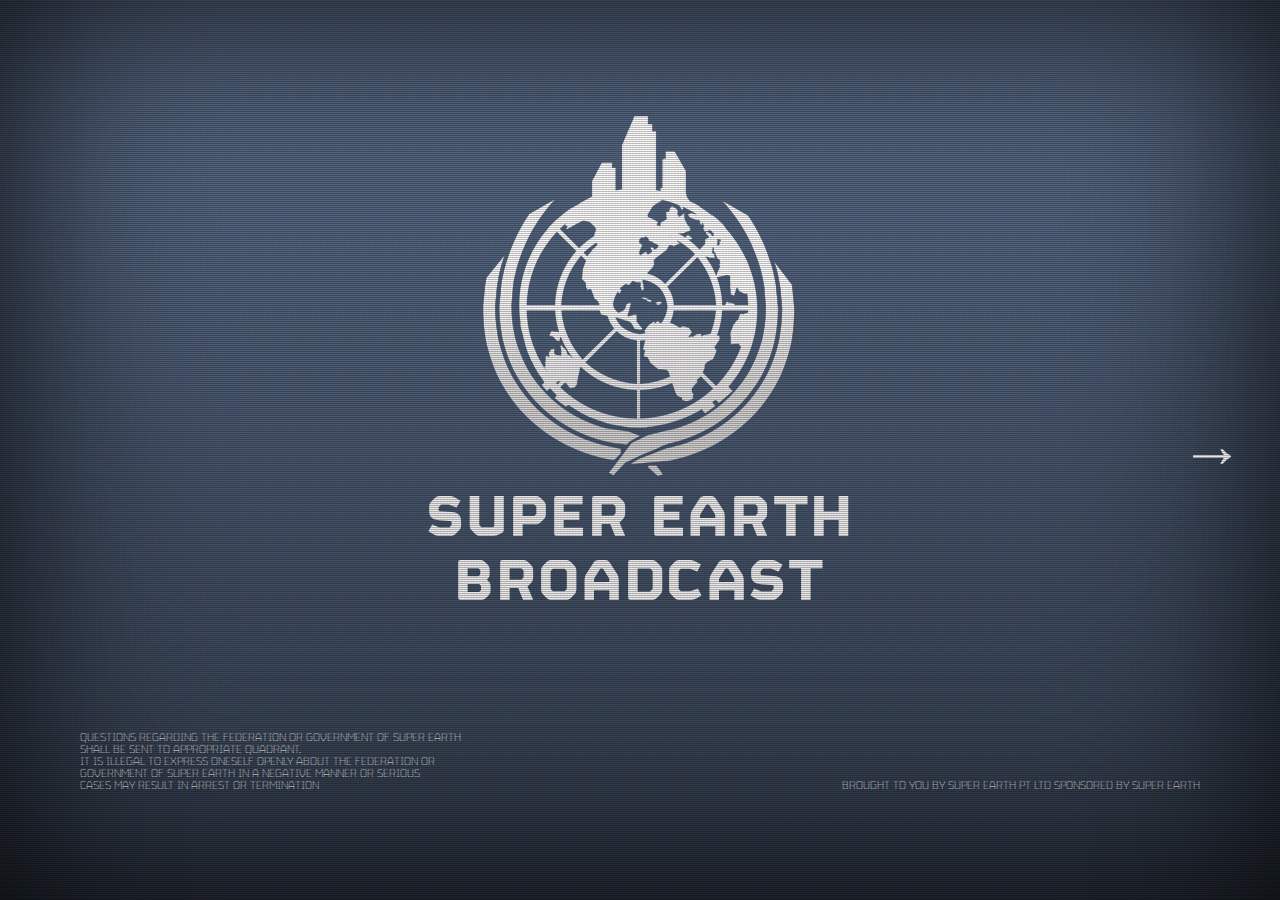
<file: index.html>
<!DOCTYPE html>

<head>
  <title>Super Earth & The Ministry of Truth</title>

  <!-- <link href="https://cdn.jsdelivr.net/npm/bootstrap@5.3.3/dist/css/bootstrap.min.css" rel="stylesheet" integrity="sha384-QWTKZyjpPEjISv5WaRU9OFeRpok6YctnYmDr5pNlyT2bRjXh0JMhjY6hW+ALEwIH" crossorigin="anonymous"> -->
  <link rel="stylesheet" href="styles/index.css">
</head>

<body class="crt vignette">
  <script src="scrolling_title.js"></script>
  
  <div class="title-card">
    <img src="resources/Super Earth.png">
    <h1 class="title-card-text">SUPER EARTH<br>BROADCAST</h1>
  </div>

  <div class="disclaimers">
    <p>
      QUESTIONS REGARDING THE FEDERATION OR GOVERNMENT OF SUPER EARTH<br>
      SHALL BE SENT TO APPROPRIATE QUADRANT.<br>
      IT IS ILLEGAL TO EXPRESS ONESELF OPENLY ABOUT THE FEDERATION OR<br>
      GOVERNMENT OF SUPER EARTH IN A NEGATIVE MANNER OR SERIOUS<br>
      CASES MAY RESULT IN ARREST OR TERMINATION
    </p>
      
    <p><br><br><br><br>BROUGHT TO YOU BY SUPER EARTH PT LTD SPONSORED BY SUPER EARTH</p>
  </div>
  
  <a id="arrow-right" href="video.html">→</a>
</body>
</file>
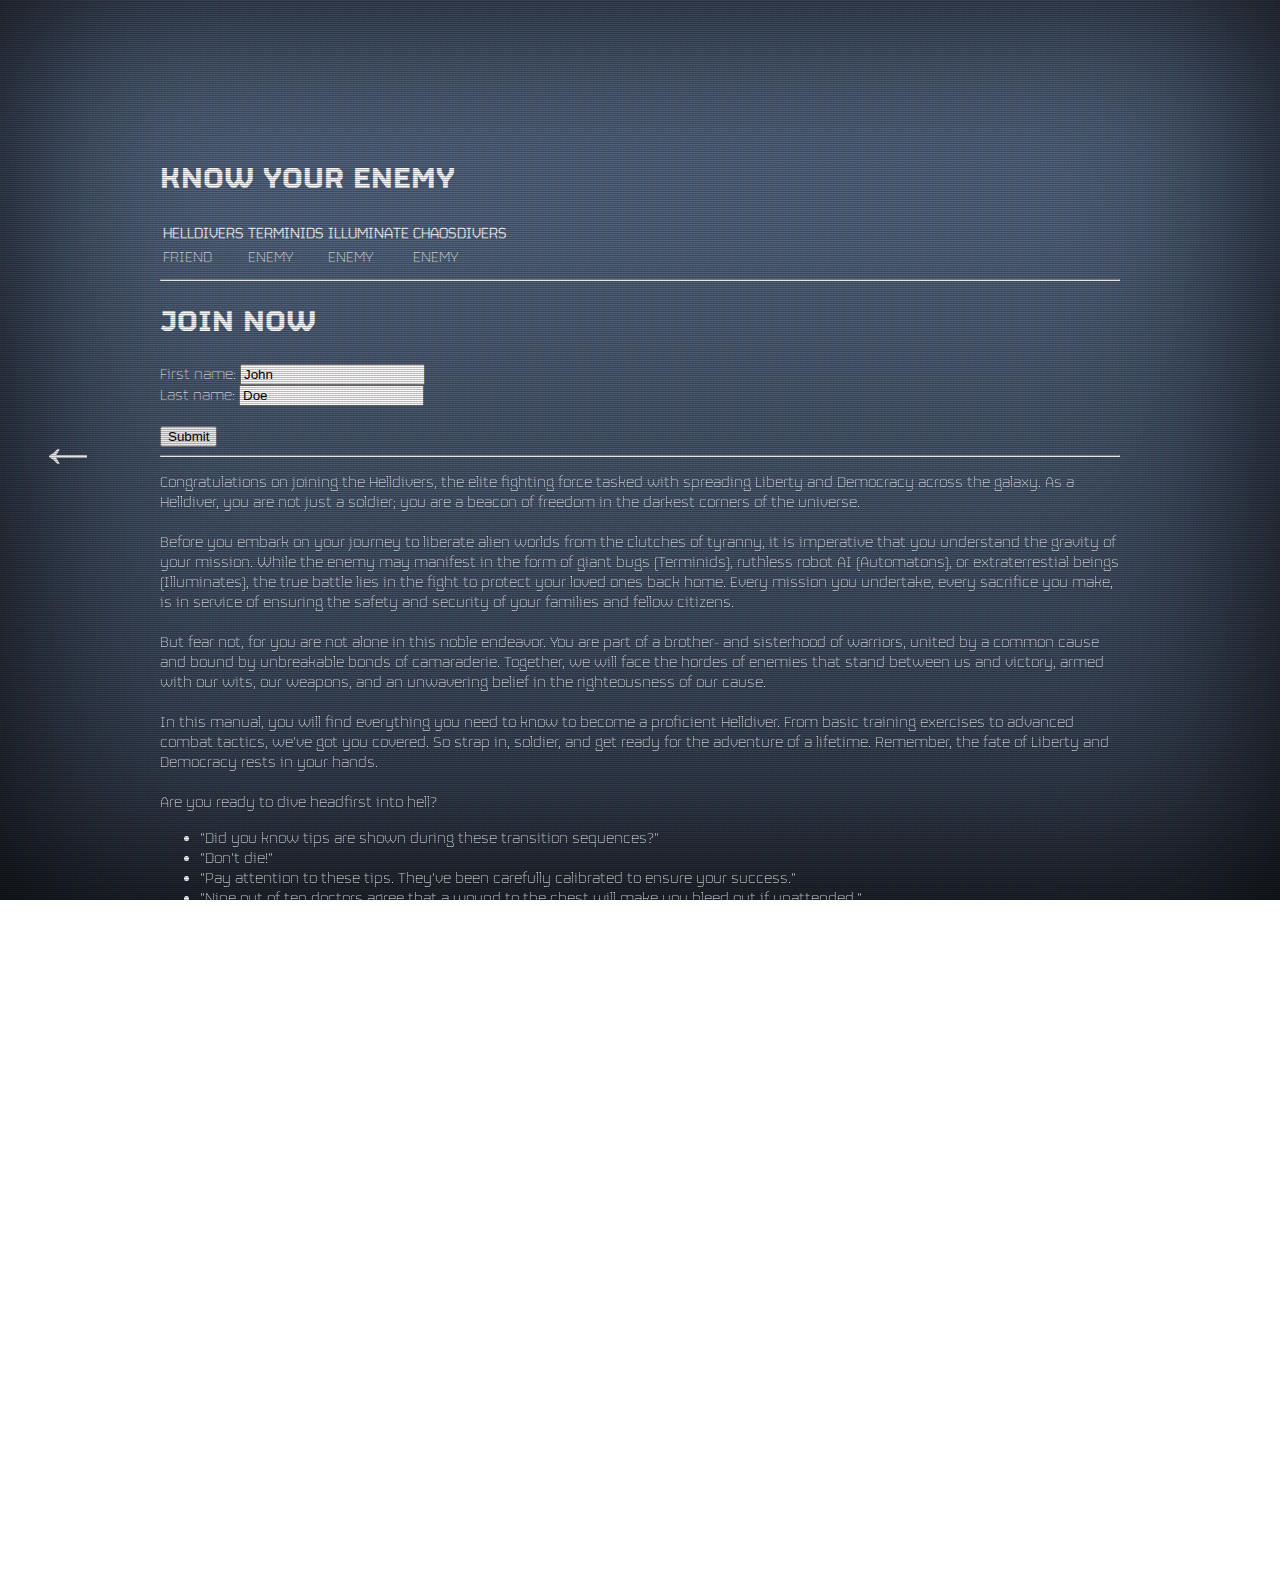
<file: military_manual.html>
<!DOCTYPE html>

<head>
  <title>Super Earth & The Ministry of Truth</title>
  
  <link rel="stylesheet" href="styles/index.css">
  <link rel="stylesheet" href="styles/military_manual.css">
</head>

<body class="crt vignette">
  <script src="scrolling_title.js"></script>
  
  <a id="arrow-left" href="video.html">←</a>
  
  <div id="info-panel">
  
    <h1>KNOW YOUR ENEMY</h1>
    <table>
      <tr>
        <th>HELLDIVERS</th>
        <th>TERMINIDS</th>
        <th>ILLUMINATE</th>
        <th>CHAOSDIVERS</th>
      </tr>
      <tr>
        <td>FRIEND</td>
        <td>ENEMY</td>
        <td>ENEMY</td>
        <td>ENEMY</td>
      </tr>
    </table>
    
    <hr>
  
    <h1>JOIN NOW</h1>
    <form>
      <label for="fname">First name:</label>
      <input type="text" id="fname" name="fname" value="John"><br>
      <label for="lname">Last name:</label>
      <input type="text" id="lname" name="lname" value="Doe"><br><br>
      <input type="submit" value="Submit">
    </form>
    
    <hr>
    
    <p>
      Congratulations on joining the Helldivers, the elite fighting force tasked with spreading Liberty and Democracy across the galaxy. As a Helldiver, you are not just a soldier; you are a beacon of freedom in the darkest corners of the universe.<br><br>

      Before you embark on your journey to liberate alien worlds from the clutches of tyranny, it is imperative that you understand the gravity of your mission. While the enemy may manifest in the form of giant bugs (Terminids), ruthless robot AI (Automatons), or extraterrestial beings (Illuminates), the true battle lies in the fight to protect your loved ones back home. Every mission you undertake, every sacrifice you make, is in service of ensuring the safety and security of your families and fellow citizens.<br><br>

      But fear not, for you are not alone in this noble endeavor. You are part of a brother- and sisterhood of warriors, united by a common cause and bound by unbreakable bonds of camaraderie. Together, we will face the hordes of enemies that stand between us and victory, armed with our wits, our weapons, and an unwavering belief in the righteousness of our cause.<br><br>

      In this manual, you will find everything you need to know to become a proficient Helldiver. From basic training exercises to advanced combat tactics, we've got you covered. So strap in, soldier, and get ready for the adventure of a lifetime. Remember, the fate of Liberty and Democracy rests in your hands.<br><br>

      Are you ready to dive headfirst into hell?<br>
    </p>
    
    <ul>
      <li>"Did you know tips are shown during these transition sequences?"</li>
      <li>"Don't die!"</li>
      <li>"Pay attention to these tips. They've been carefully calibrated to ensure your success."</li>
      <li>"Nine out of ten doctors agree that a wound to the chest will make you bleed out if unattended."</li>
      <li>"Don't Panic."</li>
      <li>"Super Earth recommends spending 2.4 seconds per mission enjoying the scenery. A happy Helldiver is a deadly Helldiver."</li>
      <li>"The Automatons are equipped with hyper reactive protocols, making them susceptible to suppressive fire. The more you shoot at them, the less accurate they'll be."</li>
      <li>"If at first you don’t succeed, dive, dive again. ... And again. And again. And again. And again. And again. And again. And again. And again. And again. And again. And again. And again. And again. And again..."</li>
      <li>"As a last resort, you can use melee attacks to fend off enemies. Remember: death is better than cowardice!"</li>
      <li>"Remember: Freedom!"</li>
      <li>"Unhappy with who you are? Change your appearance, voice, and personality in the customization chamber. It's that easy!"</li>
      <li>"Friendly Fire isn't."</li>
      <li>"If an enemy ever attempts to engage in diplomacy, SHOOT THEM. We mustn't believe their lies."</li>
      <li>"Most enemies have both weak spots and armored spots. The S.E.A.F. training manual recommends aiming for the weak spots."</li>
      <li>"When you're up against the bots, remember the 3 Cs: Cover, Courage, and more Cover."</li>
      <li>"Don't forget to take breaks! ... That is, if you want to be remembered as a coward."</li>
      <li>"Remember to fill in your C-01 permit before any act that could result in a child."</li>
      <li>"Failure to complete mission objectives will NOT result in you being sent to a freedom camp, those are merely dissent rumours."</li>
      <li>"Don’t drink and drive!"</li>
      <li>"You are Super Earth's Elite. Remember that."</li>
      <li>"If you notice a squad mate sympathizing with an enemy, report them to your democracy officer. Thoughtcrimes kill!"</li>
      <li>"Practice your daily desensitization exercises to ensure you remain unfazed by enemy atrocities!"</li>
      <li>"It pays to be a straight shooter-angled fire might glance off your target or even ricochet into your squad mates!"</li>
      <li>"Diving to the ground can be a lifesaver, but it also makes you an easy target for melee units."</li>
      <li>"The longer you stay in a mission, the heavier the enemy presence becomes."</li>
      <li>"Most weapons have different fire modes or functions -- Hold Reload to access them."</li>
      <li>"If the enemies just keep coming, find out where they're coming from and unleash hell. Bug hive? Destroy! Bot factory? Destroy!"</li>
      <li>"All Stratagems have their strengths and weaknesses. Choose your Stratagem loadout to best fit the mission and your squad companions."</li>
      <li>"Day and night sides of a planet are visible during mission selection, allowing you to choose the mission that's right for you!"</li>
      <li>"More challenging missions yield greater rewards."</li>
      <li>"Every citizen is equally important to the war effort, but Helldivers are the most important."</li>
      <li>"Check your Ammo by holding the Reload button."</li>
      <li>"Grenades detonation time starts when you pull back for a throw -- time your throw for an air-burst detonation."</li>
      <li>"Helldivers traveling the galaxy might come across ancient ruins and other curiosities. Just remember: Only a traitor is curious about alien artifacts!"</li>
    </ul>
  </div>
</body>
</file>
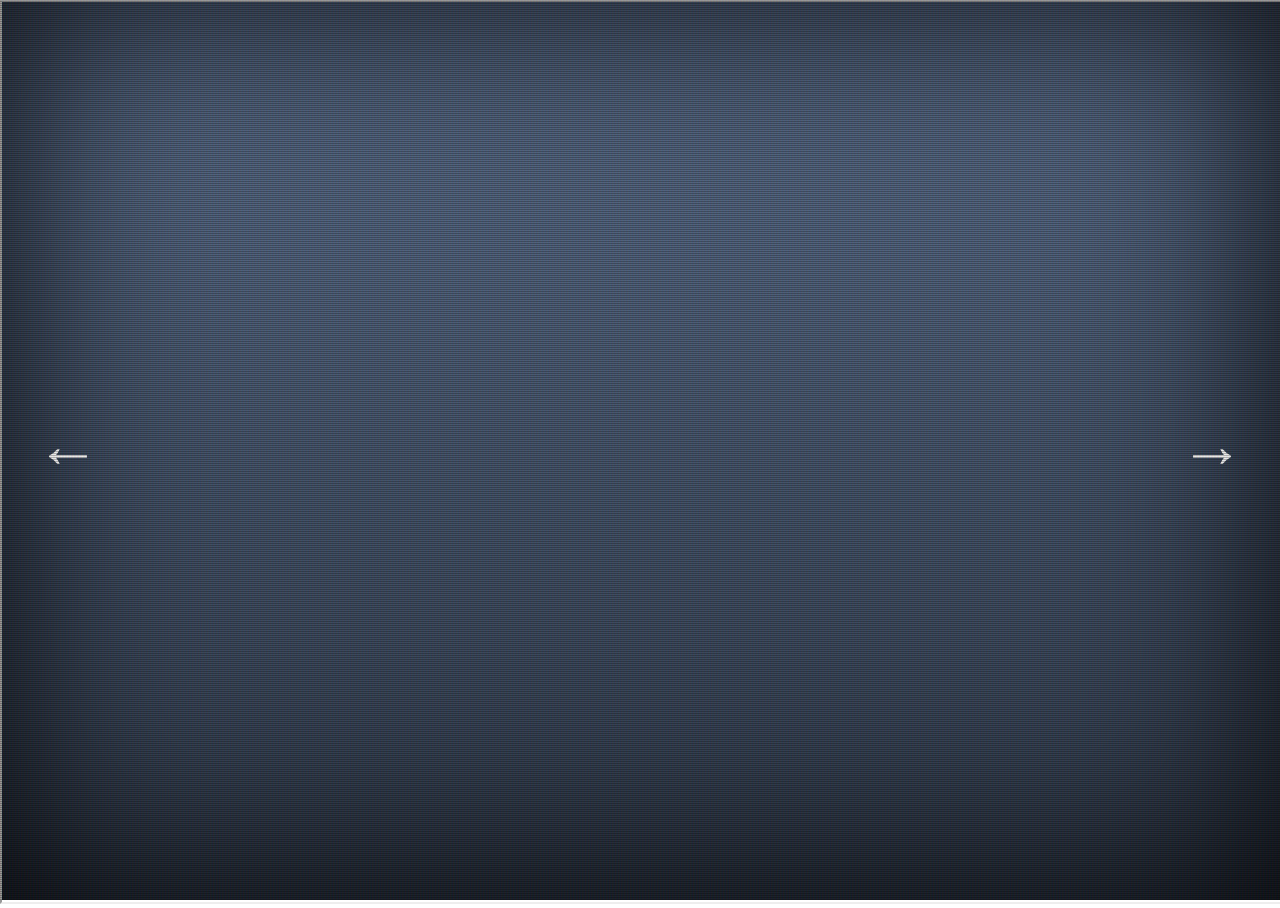
<file: video.html>
<!DOCTYPE html>

<head>
  <title>Super Earth & The Ministry of Truth</title>
  
  <link rel="stylesheet" href="styles/index.css">
  <link rel="stylesheet" href="styles/video.css">
</head>

<body class="crt vignette">
  <script src="scrolling_title.js"></script>
  
  <a id="arrow-left" href="index.html">←</a>
  
  <iframe id="helldivers-recruitment-program" src="https://www.youtube.com/embed/qiD5VStVH9k"></iframe> 
  
  <a id="arrow-right" href="military_manual.html">→</a>
</body>
</file>
<file: styles/index.css>
@font-face {
  font-family: helldivers-bold;
  src: url("../resources/FS Sinclair Pack/FS Sinclair Bold.otf");
}

@font-face {
  font-family: helldivers-light;
  src: url("../resources/FS Sinclair Pack/FS Sinclair Light.otf");
}

html, body {
  margin: 0;
  height: 100%;
  background: linear-gradient(to bottom, #5e7391, #2f3a49);
  
  -webkit-user-select: none; /* Safari */
  -ms-user-select: none; /* IE 10 and IE 11 */
  user-select: none; /* Standard syntax */
}

a {
  text-decoration: none;
}

.title-card {
  height: 80%;
  display: flex;
  flex-direction: column;
  justify-content: center;
  align-items: center;
}

.title-card-text {
  margin: 0;
  
  font-family: helldivers-bold;
  text-align: center;
  color: #ededed;
  font-size: 4rem;
  letter-spacing: 0.1rem;
  line-height: 4rem;
}

.disclaimers {
  display: flex;
  justify-content: space-between;
  margin-left: 5rem;
  margin-right: 5rem;
  
  font-family: helldivers-light;
  font-size: 0.75rem;
  letter-spacing: 0;
  line-height: 0.75rem;
  color: #ededed;
}

#arrow-right {
  margin: 0;
  position: absolute;
  top: 0;
  height: 100%;
  right: 2.25rem;
  
  font-family: helldivers-bold;
  font-size: 4rem;
  align-content: center;
  color: #ededed;
}

#arrow-left {
  margin: 0;
  position: absolute;
  top: 0;
  height: 100%;
  left: 2.25rem;
  
  font-family: helldivers-bold;
  font-size: 4rem;
  align-content: center;
  color: #ededed;
}

#arrow-left:hover, #arrow-right:hover {
  background: #ededed;
}

@keyframes flicker {
  0% { opacity: 0.27861; }
  5% { opacity: 0.34769; }
  10% { opacity: 0.23604; }
  15% { opacity: 0.90626; }
  20% { opacity: 0.18128; }
  25% { opacity: 0.83891; }
  30% { opacity: 0.65583; }
  35% { opacity: 0.67807; }
  40% { opacity: 0.26559; }
  45% { opacity: 0.84693; }
  50% { opacity: 0.96019; }
  55% { opacity: 0.08594; }
  60% { opacity: 0.20313; }
  65% { opacity: 0.71988; }
  70% { opacity: 0.53455; }
  75% { opacity: 0.37288; }
  80% { opacity: 0.71428; }
  85% { opacity: 0.70419; }
  90% { opacity: 0.7003; }
  95% { opacity: 0.36108; }
  100% { opacity: 0.24387; }
}

@keyframes textShadow {
  0% { text-shadow: 0.4389924193300864px 0 1px rgba(0,30,255,0.5), -0.4389924193300864px 0 1px rgba(255,0,80,0.3), 0 0 3px; }
  5% { text-shadow: 2.7928974010788217px 0 1px rgba(0,30,255,0.5), -2.7928974010788217px 0 1px rgba(255,0,80,0.3), 0 0 3px; }
  10% { text-shadow: 0.02956275843481219px 0 1px rgba(0,30,255,0.5), -0.02956275843481219px 0 1px rgba(255,0,80,0.3), 0 0 3px; }
  15% { text-shadow: 0.40218538552878136px 0 1px rgba(0,30,255,0.5), -0.40218538552878136px 0 1px rgba(255,0,80,0.3), 0 0 3px; }
  20% { text-shadow: 3.4794037899852017px 0 1px rgba(0,30,255,0.5), -3.4794037899852017px 0 1px rgba(255,0,80,0.3), 0 0 3px; }
  25% { text-shadow: 1.6125630401149584px 0 1px rgba(0,30,255,0.5), -1.6125630401149584px 0 1px rgba(255,0,80,0.3), 0 0 3px; }
  30% { text-shadow: 0.7015590085143956px 0 1px rgba(0,30,255,0.5), -0.7015590085143956px 0 1px rgba(255,0,80,0.3), 0 0 3px; }
  35% { text-shadow: 3.896914047650351px 0 1px rgba(0,30,255,0.5), -3.896914047650351px 0 1px rgba(255,0,80,0.3), 0 0 3px; }
  40% { text-shadow: 3.870905614848819px 0 1px rgba(0,30,255,0.5), -3.870905614848819px 0 1px rgba(255,0,80,0.3), 0 0 3px; }
  45% { text-shadow: 2.231056963361899px 0 1px rgba(0,30,255,0.5), -2.231056963361899px 0 1px rgba(255,0,80,0.3), 0 0 3px; }
  50% { text-shadow: 0.08084290417898504px 0 1px rgba(0,30,255,0.5), -0.08084290417898504px 0 1px rgba(255,0,80,0.3), 0 0 3px; }
  55% { text-shadow: 2.3758461067427543px 0 1px rgba(0,30,255,0.5), -2.3758461067427543px 0 1px rgba(255,0,80,0.3), 0 0 3px; }
  60% { text-shadow: 2.202193051050636px 0 1px rgba(0,30,255,0.5), -2.202193051050636px 0 1px rgba(255,0,80,0.3), 0 0 3px; }
  65% { text-shadow: 2.8638780614874975px 0 1px rgba(0,30,255,0.5), -2.8638780614874975px 0 1px rgba(255,0,80,0.3), 0 0 3px; }
  70% { text-shadow: 0.48874025155497314px 0 1px rgba(0,30,255,0.5), -0.48874025155497314px 0 1px rgba(255,0,80,0.3), 0 0 3px; }
  75% { text-shadow: 1.8948491305757957px 0 1px rgba(0,30,255,0.5), -1.8948491305757957px 0 1px rgba(255,0,80,0.3), 0 0 3px; }
  80% { text-shadow: 0.0833037308038857px 0 1px rgba(0,30,255,0.5), -0.0833037308038857px 0 1px rgba(255,0,80,0.3), 0 0 3px; }
  85% { text-shadow: 0.09769827255241735px 0 1px rgba(0,30,255,0.5), -0.09769827255241735px 0 1px rgba(255,0,80,0.3), 0 0 3px; }
  90% { text-shadow: 3.443339761481782px 0 1px rgba(0,30,255,0.5), -3.443339761481782px 0 1px rgba(255,0,80,0.3), 0 0 3px; }
  95% { text-shadow: 2.1841838852799786px 0 1px rgba(0,30,255,0.5), -2.1841838852799786px 0 1px rgba(255,0,80,0.3), 0 0 3px; }
  100% { text-shadow: 2.6208764473832513px 0 1px rgba(0,30,255,0.5), -2.6208764473832513px 0 1px rgba(255,0,80,0.3), 0 0 3px; }
}

.vignette {
  position: fixed;
  top: 0;
  left: 0;
  width: 100%;
  height: 100%;
  box-shadow: 0 0 200px rgba(0,0,0,0.9) inset;
}

.crt::before {
  content: " ";
  display: block;
  position: absolute;
  top: 0;
  left: 0;
  bottom: 0;
  right: 0;
  background: linear-gradient(rgba(18, 16, 16, 0) 50%, rgba(0, 0, 0, 0.25) 50%), linear-gradient(90deg, rgba(255, 0, 0, 0.06), rgba(0, 255, 0, 0.02), rgba(0, 0, 255, 0.06));
  z-index: 2;
  background-size: 100% 2px, 3px 100%;
  pointer-events: none;
}

.crt::after {
  content: " ";
  display: block;
  position: absolute;
  top: 0;
  left: 0;
  bottom: 0;
  right: 0;
  background: rgba(18, 16, 16, 0.1);
  opacity: 0;
  z-index: 2;
  pointer-events: none;
  animation: flicker 0.15s infinite;
}

.crt {
  animation: textShadow 1.6s infinite;
}
</file>
<file: styles/military_manual.css>
p, li, form, table {
  color: white;
  font-family: helldivers-light;
}

h1 {
  color: white;
  font-family: helldivers-bold;
}

hr {
  color: white;
}

#info-panel {
  margin: 10rem 10rem 0 10rem;
}
</file>
<file: styles/video.css>
#helldivers-recruitment-program {
  width: 100%;
  height: 100%;
}
</file>
